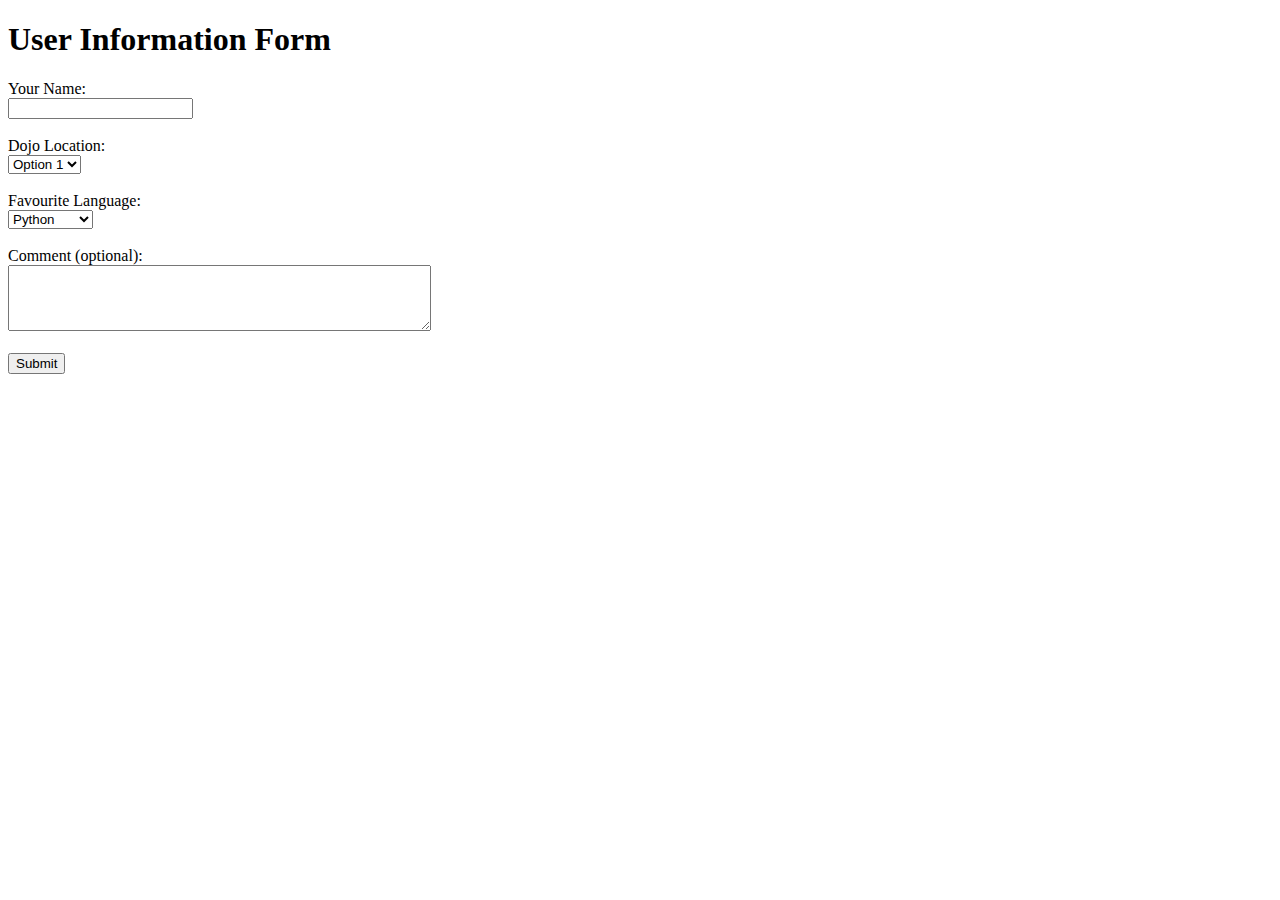
<file: dojo_syurvey/templates/index.html>
<!DOCTYPE html>
<html lang="en">
<head>
    <meta charset="UTF-8">
    <meta name="viewport" content="width=device-width, initial-scale=1.0">
    <title>Form</title>
</head>
<body>
    <h1>User Information Form</h1>
    <form action="/submit" method="post">
        <label for="name">Your Name:</label><br>
        <input type="text" id="name" name="name" required><br><br>

        <label for="dojo_location">Dojo Location:</label><br>
        <select id="dojo_location" name="dojo_location" required>
            <option value="Option 1">Option 1</option>
            <option value="Option 2">Option 2</option>
            <!-- Add more options as needed -->
        </select><br><br>

        <label for="fav_language">Favourite Language:</label><br>
        <select id="fav_language" name="fav_language" required>
            <option value="Python">Python</option>
            <option value="JavaScript">JavaScript</option>
            <!-- Add more options as needed -->
        </select><br><br>

        <label for="comment">Comment (optional):</label><br>
        <textarea id="comment" name="comment" rows="4" cols="50"></textarea><br><br>

        <input type="submit" value="Submit">
    </form>
</body>
</html>
</file>
